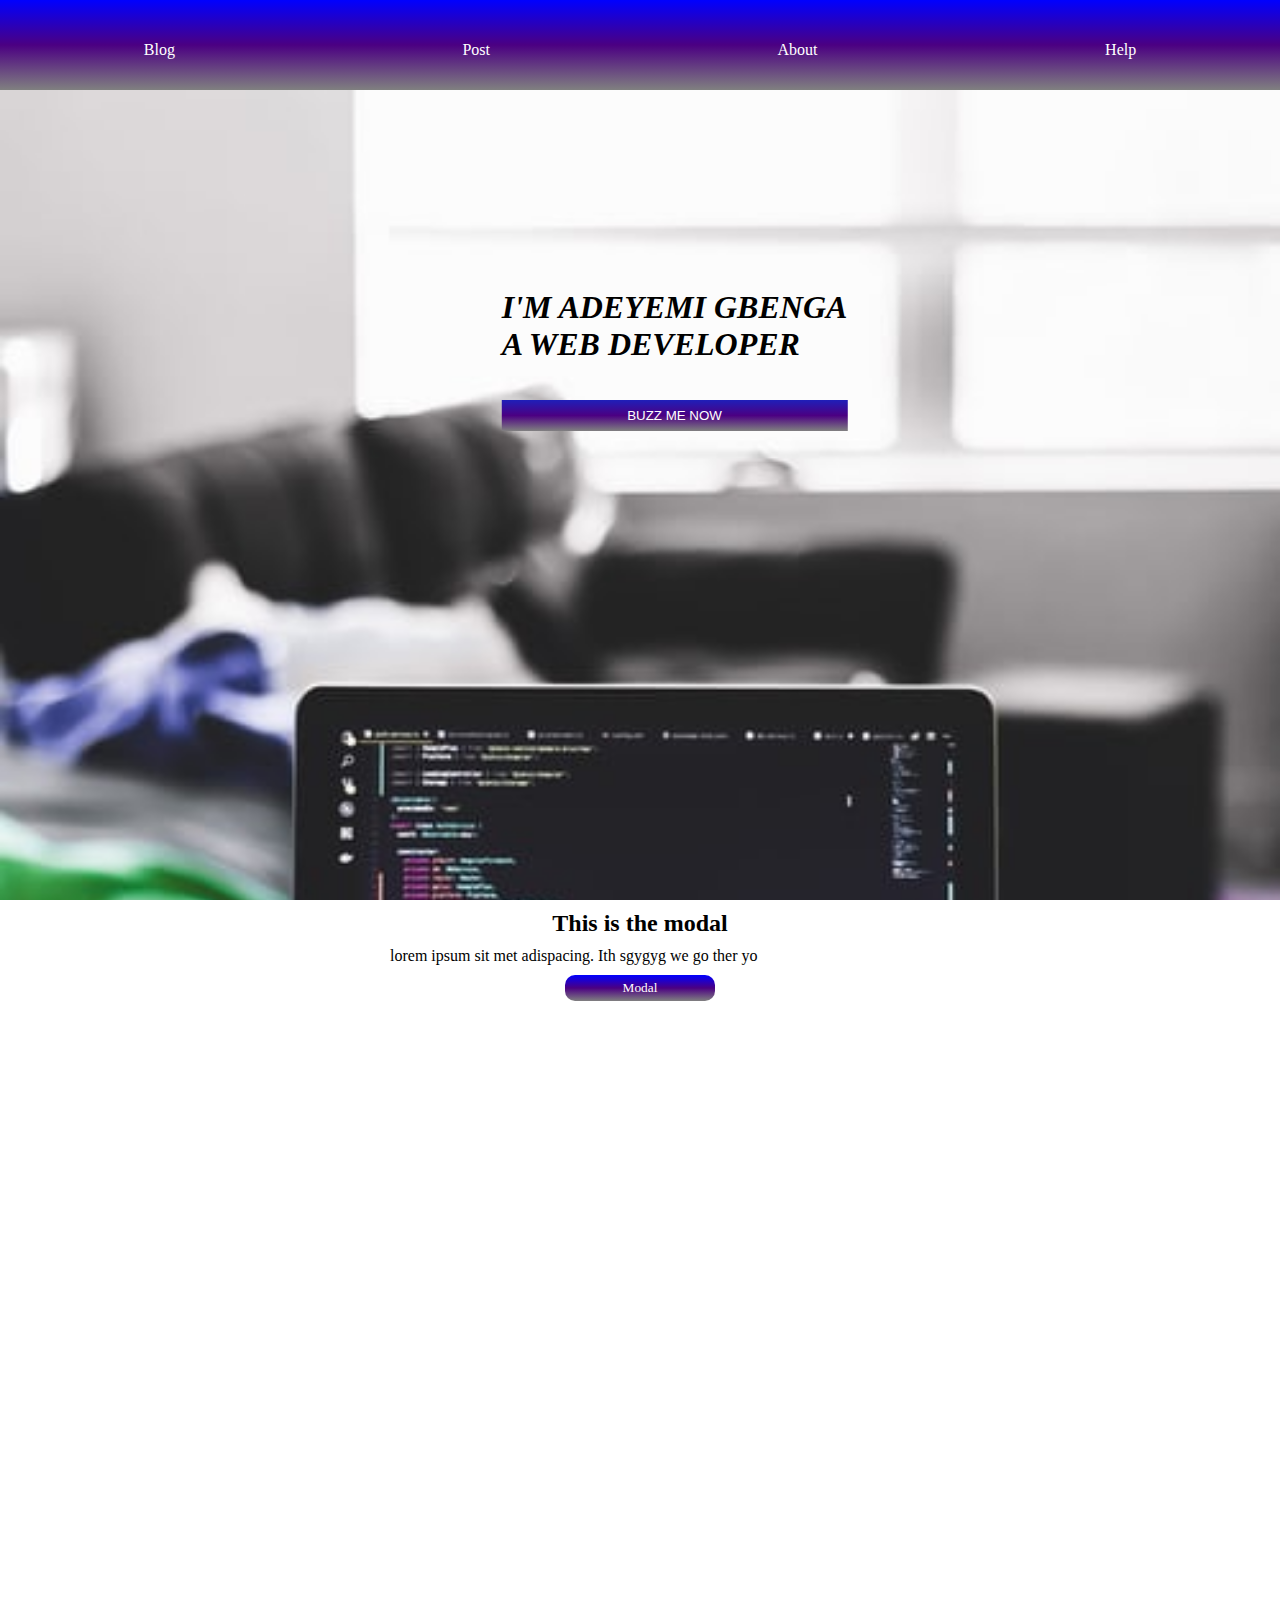
<file: index.html>
<!DOCTYPE html>


<html lang="en">

<head>
    <meta charset="utf-8">
    <meta name="viewport" content="width=device-width, initial-scale=1, shrink-to-fit=no">
    <title>Basic HTML File</title>


    <link rel="stylesheet" href="add.css">

    <link rel="stylesheet" href="file:///C:/Users/BYOLAH/Downloads/fontawesome-free-5.11.2-web/fontawesome-free-5.11.2-web/css/all.css">
</head>

<body>



    <div class="container">
        <ul class="list-items">
            <i class="fas fa-align-justify hamburger"></i>
            <li>Blog</li>
            <li>Post</li>
            <li>About</li>
            <li>Help</li>
        </ul>
    </div>
    <div class="main">

        <div class="content">
            <h1>I'M ADEYEMI GBENGA<br>A WEB DEVELOPER</h1>
            <button class="btn1" type="submit">BUZZ ME NOW</button>
        </div>
    </div>
    <div class="subscribe-section">
        <h2>This is the modal</h2>
        <p>lorem ipsum sit met adispacing. Ith sgygyg we go ther yo </p>
        <button class="modal-btn">Modal</button>

    </div>
    <div class="profile">

        <div class="pic"><img src="imgg.jpg" style="width:100px; border-radius:50px;">
        </div>

        <div class="prop">
            <div class="adeyemi">ADEYEMI GBENGA</div>
            <div style="border-top:1px solid white;font-style: italic; padding-top:4px">FRONTEND DEVELOPER</div>

        </div>

        <div class="about">
            <button class="bttn bttn1">About me</button>
            <div class="aboutmeinfo">Or to use on the desktop, install FontAwesome.otf, set it as the font in your application, and copy and paste the icons (not the unicode) directly from this page into ...</div>




        </div>
        <div class="contact"><button class="bttn bttn2">Contact me</button>
            <div class="contactme">
                <div class="contactinfo">+2348086771870</div>
                <div class="contactinfo">
                    addegbenga@gmail.com</div>


            </div>
            <div class="social"><button class="bttn bttn3">Social</button>
                <div class="socialme">
                    <div class="socialinfo"><a href="https://www.instagram.com/adde_gbenga">addegbenga@instagram.com</a></a>
                    </div>

                    <div class="socialinfo"><a href="https://www.twitter.com/addegbenga">addegbenga@twitter.com</a></h5>
                    </div>
                </div>
            </div>
        </div>

    </div>

    <div class="modal-bg">
        <div class="modal">
            <h2>Subscribe to ur thing</h2>
            <label for="name">Name:  </label>
            <input type="text" name="name">
            <label for="name">Email:  </label>
            <input type="email" name="email" autocomplete="none">
            <button class="sub-btn">Subscribe</button>
            <span class="modal-close">X</span>

        </div>
    </div>

    <i class="fas fa-align-justify"></i>





</body>
<script src="add.js"></script>


</html>
</file>
<file: add.css>
* {
            box-sizing: border-box;
            margin: 0px;
            padding: 0px;
        }
        /*body {
    font-family: sans-serif;
    background: url(pictt.jpeg);
    background-size: cover;
    object-fit: scale-down;
}*/
        
        .container {
            background: linear-gradient(blue, indigo, gray);
            height: 10vh;
        }
        
        .list-items {
            display: flex;
            height: 10vh;
            justify-content: space-around;
            list-style: none;
            align-items: center;
            color: white;
        }
        
        li {
            padding-top: 34px;
            padding-bottom: 25px;
            padding-left: 15px;
            padding-right: 15px;
            color: white;
        }
        
        li:hover {
            background: rgb(16, 74, 182);
            transition: all 0.4s ease-out;
            cursor: pointer;
            transform: translate(0%, -4%);
        }
        
        a {
            color: white;
            text-decoration: none;
        }
        
        .content {
            display: flex;
            flex-direction: column;
            height: 20vh;
            justify-content: space-around;
            position: absolute;
            top: 40%;
            left: 50%;
            transform: translate(-40%, -50%);
            font-style: italic;
        }
        
        .main {
            width: 100%;
            height: 90vh;
            background: url(pictt.jpeg);
            background-size: cover;
        }
        
        .btn1,
        .btn2 {
            border: none;
            background: rgb(108, 145, 255);
            background: linear-gradient(rgb(31, 31, 185), indigo, gray);
            padding: 8px;
            color: white;
        }
        
        .btn1:hover {
            background: rgb(63, 92, 177);
            transition: all 1s ease;
            transform: translate(-0%, 7%);
            border-radius: 10px;
        }
        
        .btn2:hover {
            transition: 1s ease;
            background: red;
            opacity: 0.8;
            transform: translate(-0%, -50%);
            border-radius: 10px;
            cursor: pointer;
        }
        
        .subscribe-section {
            display: flex;
            flex-direction: column;
            width: 500px;
            height: 100vh;
            margin: auto;
        }
        
        .subscribe-section h2,
        .modal-btn {
            align-self: center;
            margin: 10px;
            text-align: center;
            font-family: cursive;
        }
        
        .modal-btn {
            width: 150px;
            background: rgb(53, 106, 204);
            background: linear-gradient(blue, indigo, gray);
            color: white;
            border: none;
            outline: none;
            border-radius: 10px;
            padding: 5px;
        }
        
        .modal-bg {
            position: fixed;
            width: 100%;
            height: 100vh;
            top: 0;
            left: 0;
            background: rgba(0, 0, 0, 0.8);
            align-items: center;
            justify-content: center;
            display: flex;
            visibility: hidden;
            opacity: 0;
            transition: visibility 0s, opacity 1s;
        }
        
        .modal-active {
            visibility: visible;
            opacity: 1;
            cursor: pointer;
        }
        
        .modal {
            position: relative;
            background: white;
            width: 30%;
            height: 30%;
            justify-content: space-around;
            align-items: center;
            display: flex;
            flex-direction: column;
        }
        
        .modal-close {
            position: absolute;
            top: 10px;
            right: 10px;
            font-weight: bold;
            cursor: pointer;
        }
        
        .sub-btn {
            border: none;
            outline: none;
            background: rgb(54, 54, 223);
            border-radius: 10px;
            padding: 5px;
        }
        
        .hamburger {
            position: absolute;
            left: 3%;
            font-size: 30px;
        }
        
        .hamburger:hover {
            transform: translate(0%, 5%);
            transition: all 0.5s ease-out;
            color: red;
            cursor: pointer;
        }
        
        .profile {
            display: flex;
            flex-direction: column;
            background: rgba(66, 66, 131, .5);
            background: linear-gradient(rgb(39, 39, 163), indigo, gray);
            position: absolute;
            top: 10%;
            /* height: 90vh;*/
            width: 40vh;
            height: 90vh;
            transition: all 1s ease-out;
            visibility: hidden;
            transform: translate(-100%, 50%);
            cursor: pointer;
        }
        
        .hamburger-active {
            visibility: visible;
            transform: translate(0%, 0%);
        }
        
        .pic,
        .prop {
            align-self: center;
            font-family: cursive;
        }
        
        .pic {
            display: flex;
            width: 50%;
            justify-content: center;
            background: rgba(75, 0, 130, .3);
            padding: 10px;
            border: 1px solid indigo;
            border-bottom-right-radius: 15px;
            margin-top: 5px;
        }
        
        .adeyemi {
            margin-left: 20px;
        }
        
        .about,
        .social,
        .contact {
            display: flex;
            flex-direction: column;
        }
        
        .aboutmeinfo,
        .socialme,
        .contactme {
            display: flex;
            flex-direction: column;
            max-height: 0;
            overflow: hidden;
            transition: all 0.5s ease-in;
            color: white;
            font-family: monospace;
            font-style: oblique;
        }
        
        .profile-active {
            display: flex;
            max-height: 1;
            opacity: 1;
            margin: 10px;
        }
        
        .bttn {
            padding: 20px;
            width: 100%;
            background: indigo;
            border: none;
            border-bottom: 1px solid white;
            outline: none;
            cursor: pointer;
        }
        
        .bttn::after {
            content: '\02795';
            font-size: 15px;
            color: rgb(54, 2, 92);
            float: right;
            margin-left: 5px;
        }
        
        .bttn-active::after {
            content: '\2796';
            font-size: 15px;
            float: right;
            margin-left: 5px;
        }
        
        button:hover {
            background: rgb(42, 42, 70);
            transition: all 0.7s ease-out;
            outline: none;
            border: none;
        }
        
        @media only screen and (max-width:768px) {
            li {
                visibility: hidden;
                transition: all 0.9s ease-in-out;
                transform: translate(-80%, -50%);
            }
        }
</file>
